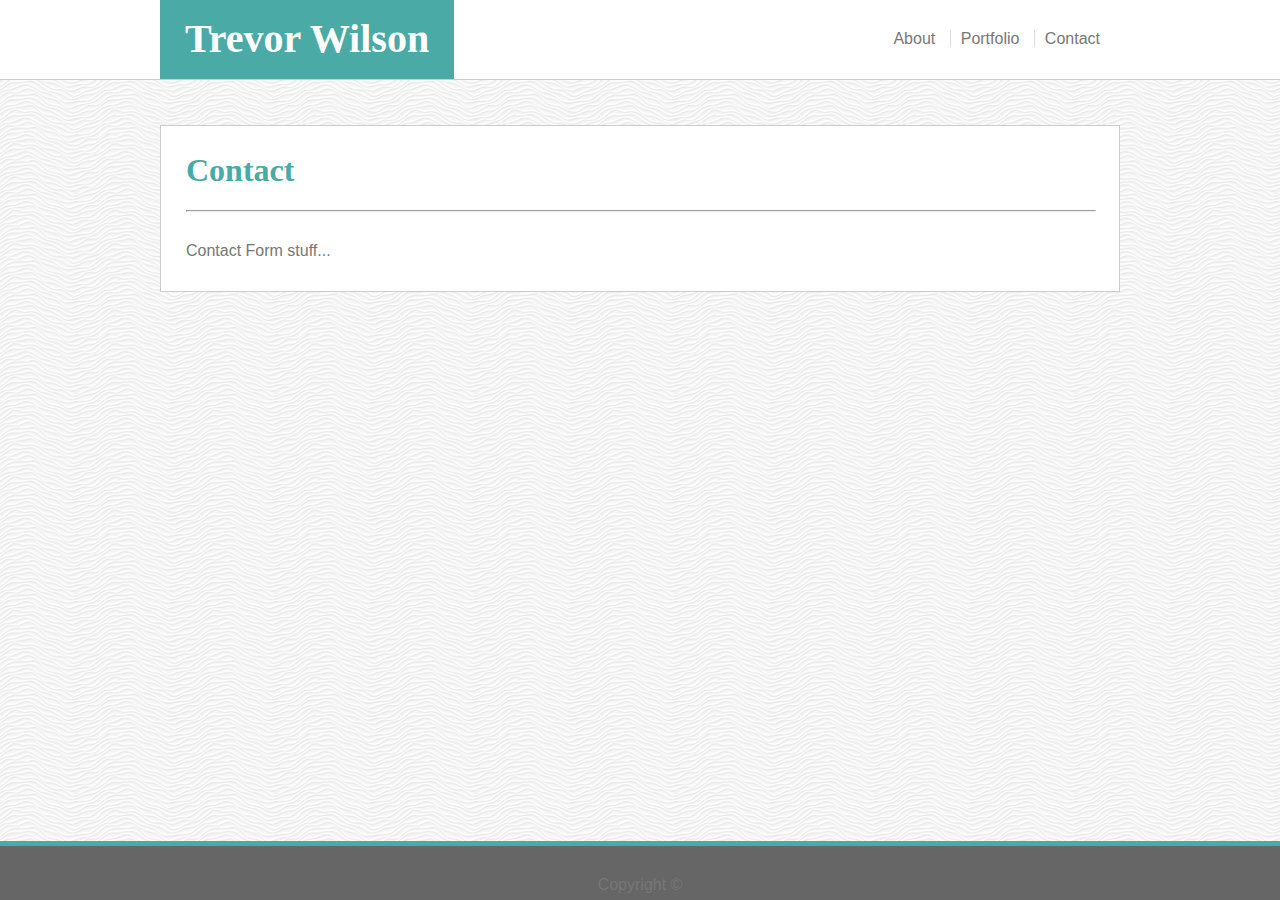
<file: contact.html>
<!DOCTYPE html>
<html lang="en" dir="ltr">
  <head>
    <meta charset="utf-8">
    <title>Portfolio Page</title>
    <link rel="stylesheet" href="assets/css/reset.css">
    <link rel="stylesheet" href="./assets/css/style.css">
  </head>
  <body>
    <header>
      <div class='nav-container'>
        <h1 class='float_left'>Trevor Wilson</h1>
        <span class='nav-links'>
          <a href="index.html">About</a>
          <span class="nav-divider"></span>
          <a href="portfolio.html">Portfolio</a>
          <span class="nav-divider"></span>
          <a href="contact.html">Contact</a>
        </span>
      </div>
    </header>
    <section>
      <h2>Contact</h2>
      <hr />
      <div class="content">
        Contact Form stuff...
      </div>
    </section>
    <footer>
      Copyright &copy
    </footer>
  </body>
</html>
</file>
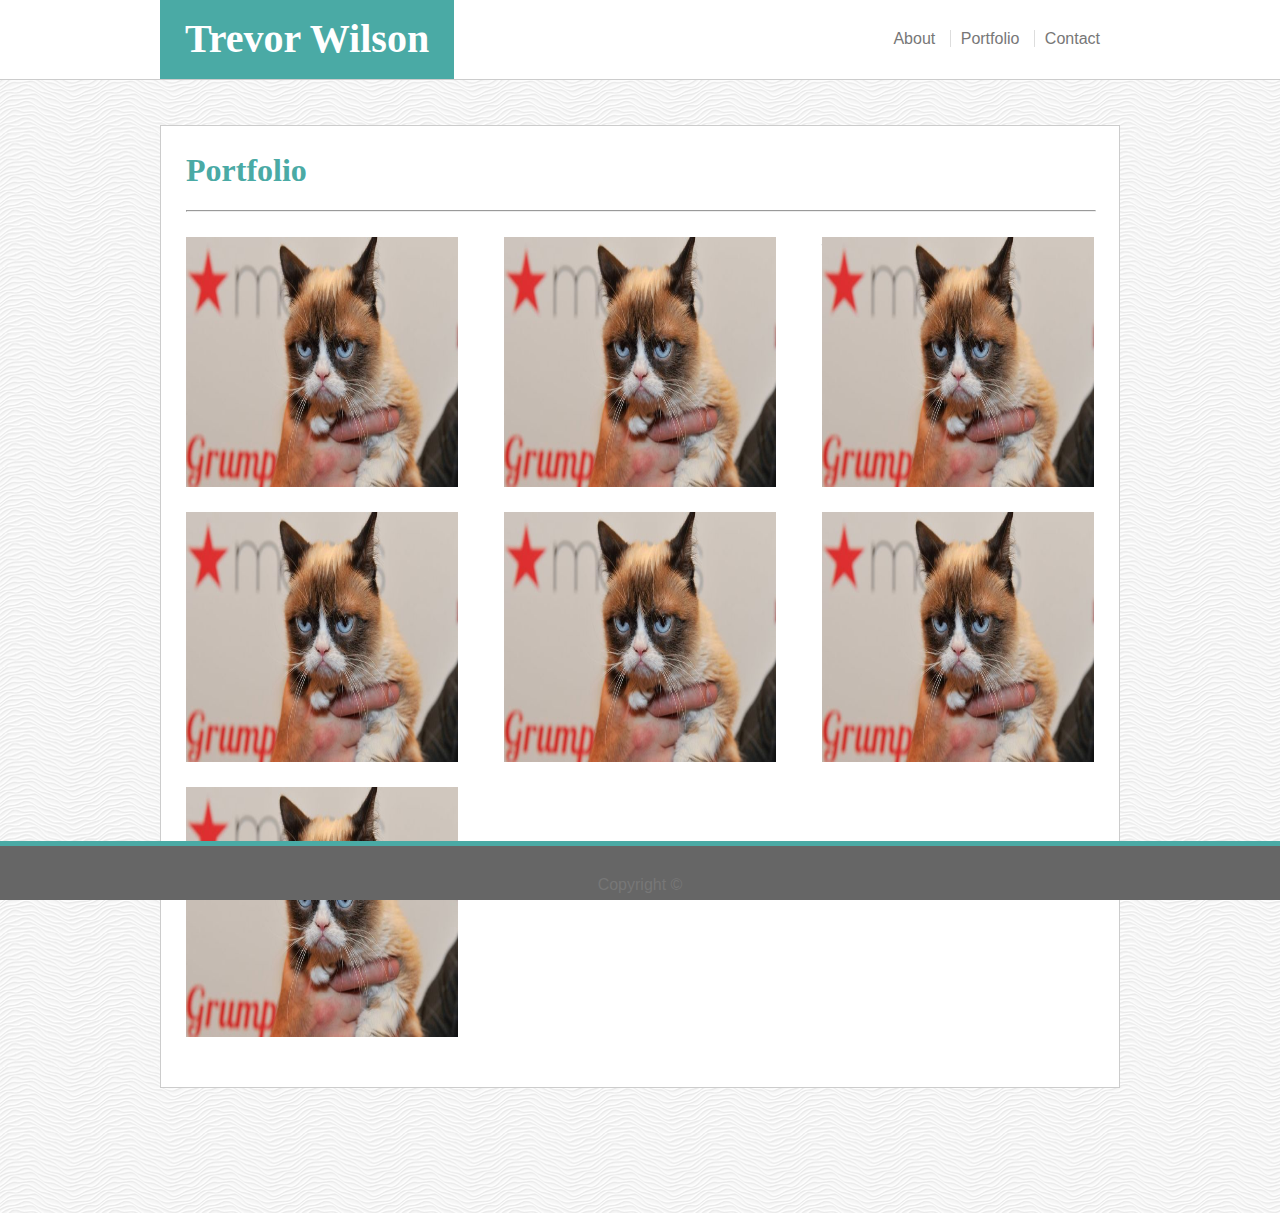
<file: portfolio.html>
<!DOCTYPE html>
<html lang="en" dir="ltr">
  <head>
    <meta charset="utf-8">
    <title>Portfolio Page</title>
    <link rel="stylesheet" href="assets/css/reset.css">
    <link rel="stylesheet" href="./assets/css/style.css">
  </head>
  <body>
    <header>
      <div class='nav-container'>
        <h1 class='float_left'>Trevor Wilson</h1>
        <span class='nav-links'>
          <a href="index.html">About</a>
          <span class="nav-divider"></span>
          <a href="portfolio.html">Portfolio</a>
          <span class="nav-divider"></span>
          <a href="contact.html">Contact</a>
        </span>
      </div>
    </header>
    <section>
      <h2>Portfolio</h2>
      <hr />
      <div class="content">
        <div class="portfolio-flex">
          <div class="portfolio-tile">
            <img src="./assets/images/grumpy.jpg" alt="Placeholder">
            <p>Hangman</p>
          </div>
          <div class="portfolio-tile">
            <img src="./assets/images/grumpy.jpg" alt="Placeholder">
            <p>RPG Game</p>
          </div>
          <div class="portfolio-tile">
            <img src="./assets/images/grumpy.jpg" alt="Placeholder">
            <p>Trivia Game</p>
          </div>
          <div class="portfolio-tile">
            <img src="./assets/images/grumpy.jpg" alt="Placeholder">
            <p>Rutgers Info Widget</p>
          </div>
          <div class="portfolio-tile">
            <img src="./assets/images/grumpy.jpg" alt="Placeholder">
            <p>Rock Paper Scissors</p>
          </div>
          <div class="portfolio-tile">
            <img src="./assets/images/grumpy.jpg" alt="Placeholder">
            <p>Placeholder Project</p>
          </div>
          <div class="portfolio-tile">
            <img src="./assets/images/grumpy.jpg" alt="Placeholder">
            <p>Placeholder Project</p>
          </div>
        </div>
      </div>
    </section>
    <footer class='footer'>
      Copyright &copy
    </footer>
  </body>
</html>
</file>
<file: assets/css/style.css>
* {
  box-sizing: border-box;
  text-decoration: none;
  color: #777777;
}

body {
  background-image: url('../images/white-waves.png');
  font-size: 16px;
  line-height: 1.8em;
  font-family: 'Arial', 'Helvetica Neue', Helvetica, sans-serif;
}

/* Header Section / Nav Bar */

header {
  position: fixed;
  top: 0;
  width: 100%;
  background: #ffffff;
  border-bottom: 1px solid #cccccc;
}
h1, h2, h3 {
  font-family: 'Georgia', Times, Times New Roman, serif;
}
h1 {
  padding: 25px;
  font-size: 2.5em;
  background: #4aaaa5;
  font-weight: bold;
  color: #ffffff;
}
.nav-container {
  display: flex;
  justify-content: space-between;
  width: 960px;
  margin: 0 auto;
}
.nav-links, a {
  padding: 25px 10px;
}
.nav-divider {
  height: 50%;
  border-left: 1px solid #ddd;
}

/* Center Page Section */

section {
  width: 960px;
  margin: 125px auto;
  background: white;
  border: 1px solid #cccccc;
}
h2 {
  font-size: 2em;
  padding: 30px 0 25px 25px;
  color: #4aaaa5;
  font-weight: bold;
}
hr {
  margin: 0px 25px;
  width: 95%;
}
.content {
  padding: 25px;
}
img {
  float: left;
  width: 25%;
  margin: 0 25px 10px 0;
}
p {
  margin-bottom: 10px;
}

/* Portfolio Page Specifics */

.portfolio-flex {
  display: flex;
  flex-wrap: wrap;
  justify-content: space-between;
}
.portfolio-tile {
  position: relative;
  height: 250px;
  width: 30%;
  margin-bottom: 25px;
  cursor: pointer;
}
.portfolio-tile img {
  height: 100%;
  width: 100%;
  position: absolute;
  top: 0;
}
.portfolio-tile h3 {
  position: absolute;
  width: 100%;
  padding: 15px;
  text-align: center;
  color: #ffffff;
  background: #4aaaa5;
  bottom: 15px;
}

/* Contact Page Specifics */
form {
  font-size: 1.2em;
  font-weight: 200;
}
input {
  width: 100%;
  padding: 5px;
  margin-bottom: 10px;
}
textarea {
  width: 100%;
  height: 10em;
}
.submit-btn {
  width:auto;
  margin-top: 10px;
  padding: 7px 20px;
  background: #4aaaa5;
  color: #ffffff;
  border: none;
}

/* Footer */

footer {
  position: absolute;
  bottom: 0px;
  width: 100%;
  padding-top: 25px;
  background: #666666;
  text-align: center;
  border-top: 5px solid #4aaaa5;
}
</file>
